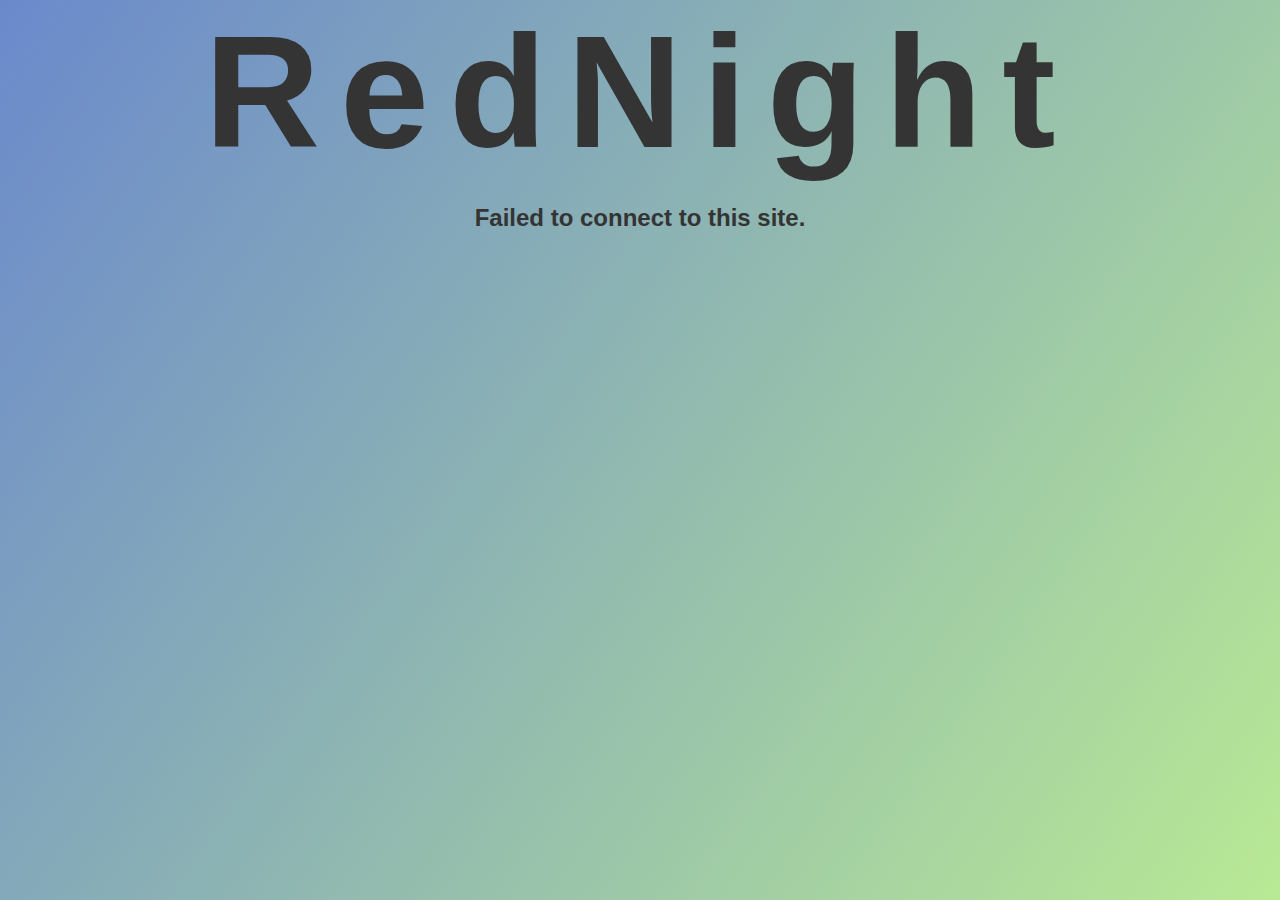
<file: index.html>
<!DOCTYPE html>
<html lang="en" dir="ltr">
  <head>
    <meta charset="utf-8">
    <title>⚠Failed to connect</title>
    <link rel="stylesheet" href="styledelapremierepage.css">
  </head>
  <body
   <div class="container">
     <h1>RedNight</h1>
     <h2>Failed to connect to this site.</h2>
   </div>
  </body>
</html>
</file>
<file: styledelapremierepage.css>
body {
    margin: 0;
    padding: 0;
    font-family: "montserrat",sans-serif;
    min-height: 100vh;
    background-image: linear-gradient(125deg,#6a89cc,#b8e994);
}

.container{
  width: 100%
  position: absolute;
  top: 50%
  transform: translateY(-50%);
  text-align: center;
  color: #343434
}

.container h1{
  text: linear-gradient(red, yellow);
  font-size: 160px;
  margin: 0;
  font-weight: 900;
  letter-spacing: 20px;
}
</file>
